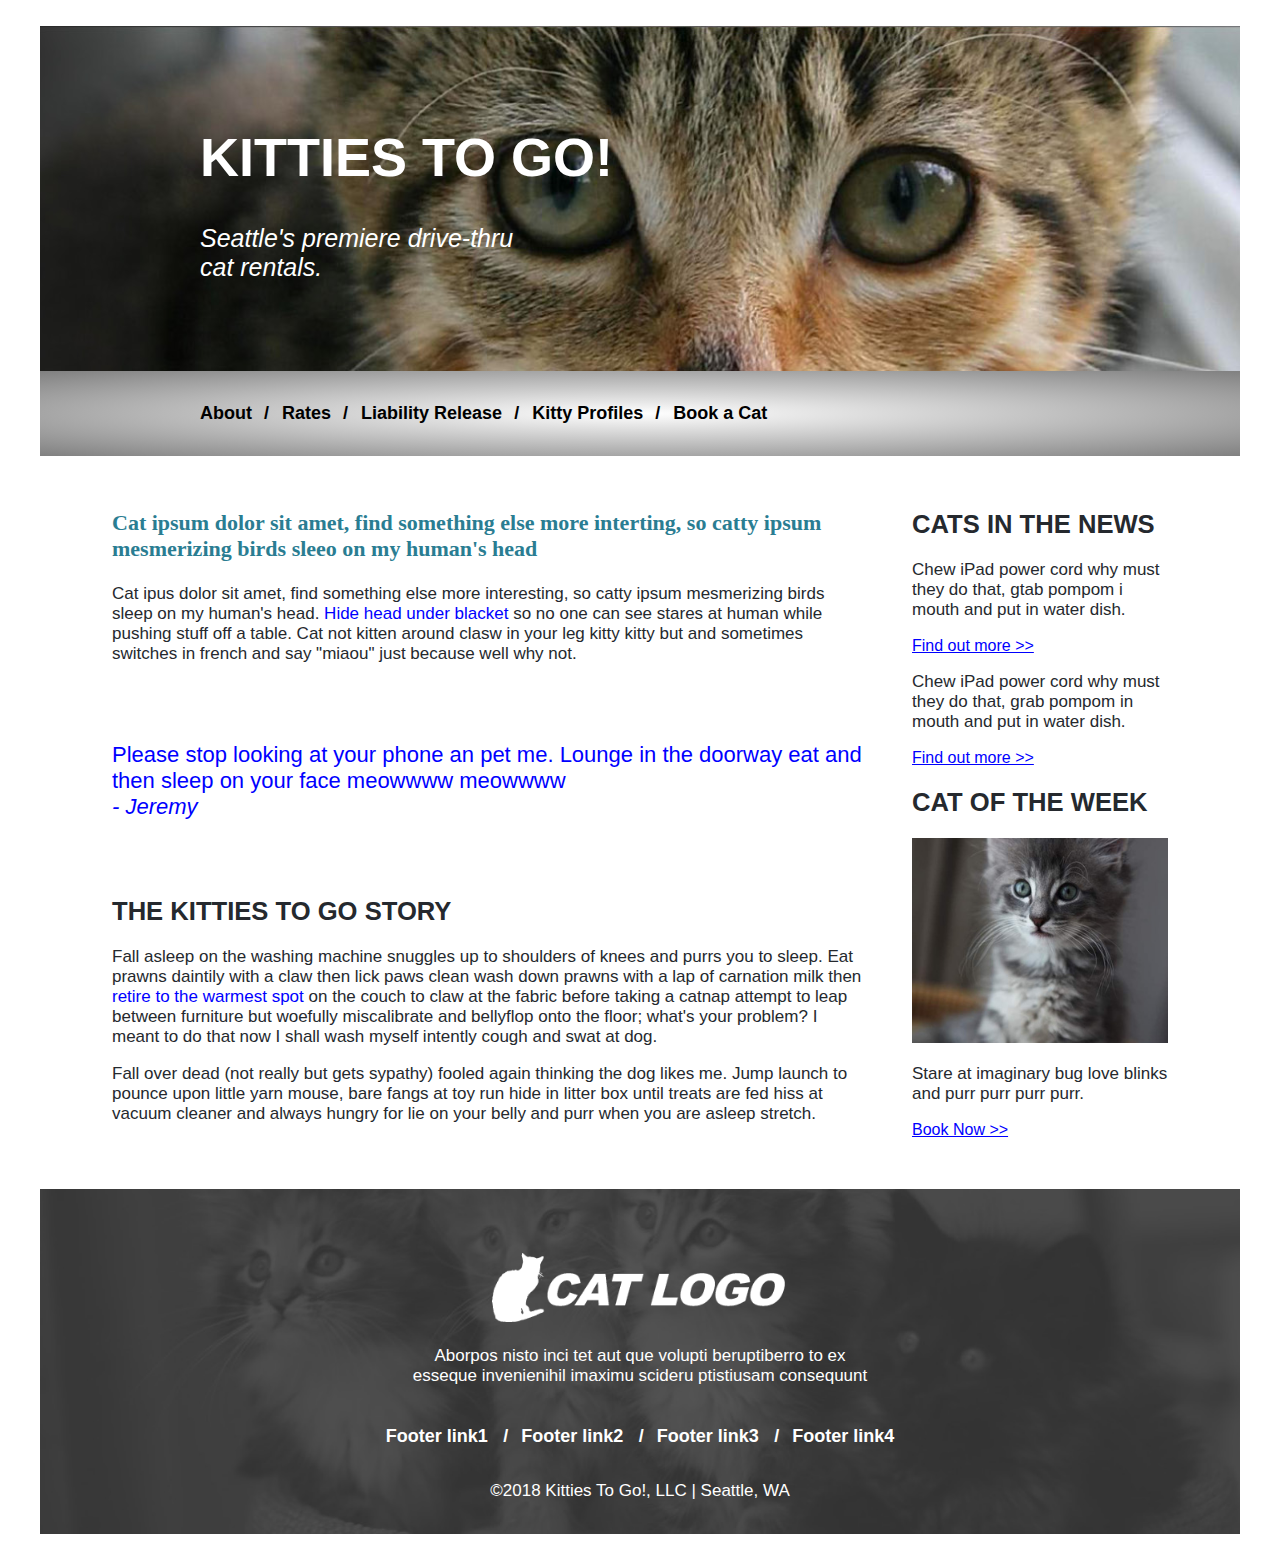
<file: index.html>
<!DOCTYPE html>
<html lang="en">

<head>
  <meta charset="utf-8">
  <meta name="viewport" content="width=device-width, initial-scale=1.0">
  <meta http-equiv="X-UA-Compatible" content="ie=edge">
  <link rel="stylesheet" type="text/css" href="styles/stylesheet.css">
  <title>Kitties Mock Up</title>
</head>

<body>
  <a href="#main-content" class="hidden">Skip to main content</a>
  <header class="header-banner">
    <h1>KITTIES TO GO!</h1>
    <p class="white-text">Seattle's premiere drive-thru cat rentals.</p>
  </header>

  <nav class="menu">
    <a href="#">About</a>
    <a href="#">Rates</a>
    <a href="#">Liability Release</a>
    <a href="#">Kitty Profiles</a>
    <a href="#">Book a Cat</a>
  </nav>

  <div id="main-content" class="flex-container">
    <article class="main-box">
      <h3 class="blue-text">Cat ipsum dolor sit amet, find something else more interting, so catty ipsum mesmerizing
        birds sleeo on my human's head</h3>
      <p>Cat ipus dolor sit amet, find something else more interesting, so catty ipsum mesmerizing birds sleep on my
        human's head.<span class="lightblue-text"> Hide head under blacket</span> so no one can see stares at human
        while pushing stuff off a table. Cat not kitten around clasw in your leg kitty kitty but and sometimes switches
        in french and say "miaou" just because well why not.</p>
      <h4 class="lightblue-text">Please stop looking at your phone an pet me. Lounge in the doorway eat and then sleep
        on your face meowwww meowwww <br><em>- Jeremy</em></h4>
      <h2>THE KITTIES TO GO STORY</h2>
      <p>Fall asleep on the washing machine snuggles up to shoulders of knees and purrs you to sleep.
        Eat prawns daintily with a claw then lick paws clean wash down prawns with a lap of carnation milk then<span
          class="lightblue-text"> retire to the warmest spot</span>
        on the couch to claw at the fabric before taking a catnap attempt to leap between furniture but woefully
        miscalibrate and bellyflop onto the floor; what's your problem?
        I meant to do that now I shall wash myself intently cough and swat at dog.</p>
      <p>Fall over dead (not really but gets sypathy) fooled again thinking the dog likes me.
        Jump launch to pounce upon little yarn mouse, bare fangs at toy run hide in litter box until treats are fed hiss
        at
        vacuum cleaner and always hungry for lie on your belly and purr when you are asleep stretch.
      </p>
    </article>

    <aside class="side-box">
      <h2>CATS IN THE NEWS</h2>
      <p>Chew iPad power cord why must they do that, gtab pompom i mouth and put in water dish.</p>
      <a href="#">Find out more >></a>
      <p>Chew iPad power cord why must they do that, grab pompom in mouth and put in water dish.</p>
      <a href="#">Find out more >></a>

      <h2>CAT OF THE WEEK</h2>
      <img 
      src="lesson04-mock3-sidebar-cat.jpg" 
      alt="adorable gray cat with green eyes"
      srcset="lesson04-mock3-sidebar-cat.jpg 1000w"
      sizes="(max-width: 600px) 600px, 800px"
      />
      <p>Stare at imaginary bug love blinks and purr purr purr purr.</p>
      <a href="#">Book Now >></a>
    </aside>
  </div>

  <footer class="footer-cat-logo">
    <img 
        src="lesson04-mock5-cat-logo.png" 
        alt="white cat logo"
        srcset="lesson04-mock5-cat-logo.png 100w"              
        sizes="(max-width: 100px) 50px, 83px" 
    />    
    
    <p class="white-text">Aborpos nisto inci tet aut que volupti beruptiberro to ex<br>
      esseque invenienihil imaximu scideru ptistiusam consequunt</p>

    <nav class="footer-menu">
      <a href="#">Footer link1</a>
      <a href="#">Footer link2</a>
      <a href="#">Footer link3</a>
      <a href="#">Footer link4</a>
    </nav>

    <p class="copyright">&copy;2018 Kitties To Go!, LLC | Seattle, WA</p>
  </footer>

</body>

</html>
</file>
<file: styles/stylesheet.css>
h2 {
    font-family: sans-serif;
    color: #25292e;
    font-size: 1.6rem;  
}
p {
    color: #25292e;
    font-family: sans-serif;
    font-size: 17px;
}
.header-banner {
    width: auto;
    height: auto;

    background: linear-gradient(to top, #3192aa, white) ;
    background-image: url(lesson04-mock2-banner-image.jpg);
    background-size: cover;
    background-position: center right;

    color: white;
    font-size: 27px;
    font-family: sans-serif;
    padding: 4rem 10rem;
    margin-right: 2rem;
    margin-left: 2rem;
}
header p.white-text {
    color: white;
    font-size: 25px;
    font-style: italic; 
    width: 350px;   
}
  .menu {
    margin: 0 2rem;
    background: radial-gradient(white,gray);
    padding: 2rem 10rem;
  }
  .menu a {
    font-size: 18px;
    color: black;
    text-decoration: none;
    font-family: sans-serif;
    font-weight: 700;
  }
  .menu a+a:before {
    content: "/\00a0";
    padding: 8px;
  }
.flex-container {
    display: flex;
    flex-direction: row;
    margin-top: 2rem;
    margin-left: 5rem;
    margin-right: 5rem;
    margin-bottom: 3rem;
}
.main-box {
   padding: 0rem 1.5rem; 
}
.side-box {
    padding: 0rem 1.5rem;
}
h3.blue-text {
    color: #2A7D92;
    font-size: 22px;
}
span.lightblue-text {
    color: blue;
}
h4 {
    color: blue;
    font-size: 22px;
    font-family: sans-serif;
    font-weight: 500;
    padding-top: 3rem;
    padding-bottom: 3rem;   
}
a {
    color: blue;
    font-family: sans-serif;
}
.footer-cat-logo {
    width: auto;
    height: auto;
   
    background: radial-gradient(gray, black);
    background-image: url(lesson04-mock4-footer-image.jpg);
    background-size: cover;
    background-position: center center;

    color: white;
    font-size: 27px;
    font-family: sans-serif;
    padding: 4rem 10rem 1rem;
    text-align: center;
    margin-right: 2rem;
    margin-left: 2rem;
}
footer p.white-text {
    color: white;
}
.footer-menu {
    margin-top: 2rem;
    margin-bottom: 2rem;
}
.footer-menu a {
    font-size: 18px;
    color: white;
    text-decoration: none;
    font-family: sans-serif;
    font-weight: 700;

}
.footer-menu a+a:before {
    content: "/\00a0";
    padding: 8px;
}

.copyright {
    color: white;
    font-family: sans-serif;
    text-align: center;
  }
  .hidden {
    position: relative;
    left: -10000px;
    top: auto;
  }
  .hidden:focus {
    left: 0;
  }

 /* mobile device */
 @media (max-width: 767px) {
  .flex-container {
    display: flex;
    flex-direction: column;
    margin: 0;
    padding: 0;
  }
  .header-banner {
    margin: 0;
    font-size: 18px;
    padding: 2rem;
  }
  header p.white-text {
    color: white;
    font-size: 16px;
    font-style: italic; 
    width: 220px; 
  }
  .menu {
    margin: 0;
    padding: .5rem 1rem;
  }
  .menu a {
    display: inline;
    font-size: 12px;
  }
  .menu a+a:before {
    padding: 2px;
}
.footer-cat-logo {
  margin: 2rem 0 0 0;
  font-size: 16px;
  padding: 2rem;
}
 }
</file>
